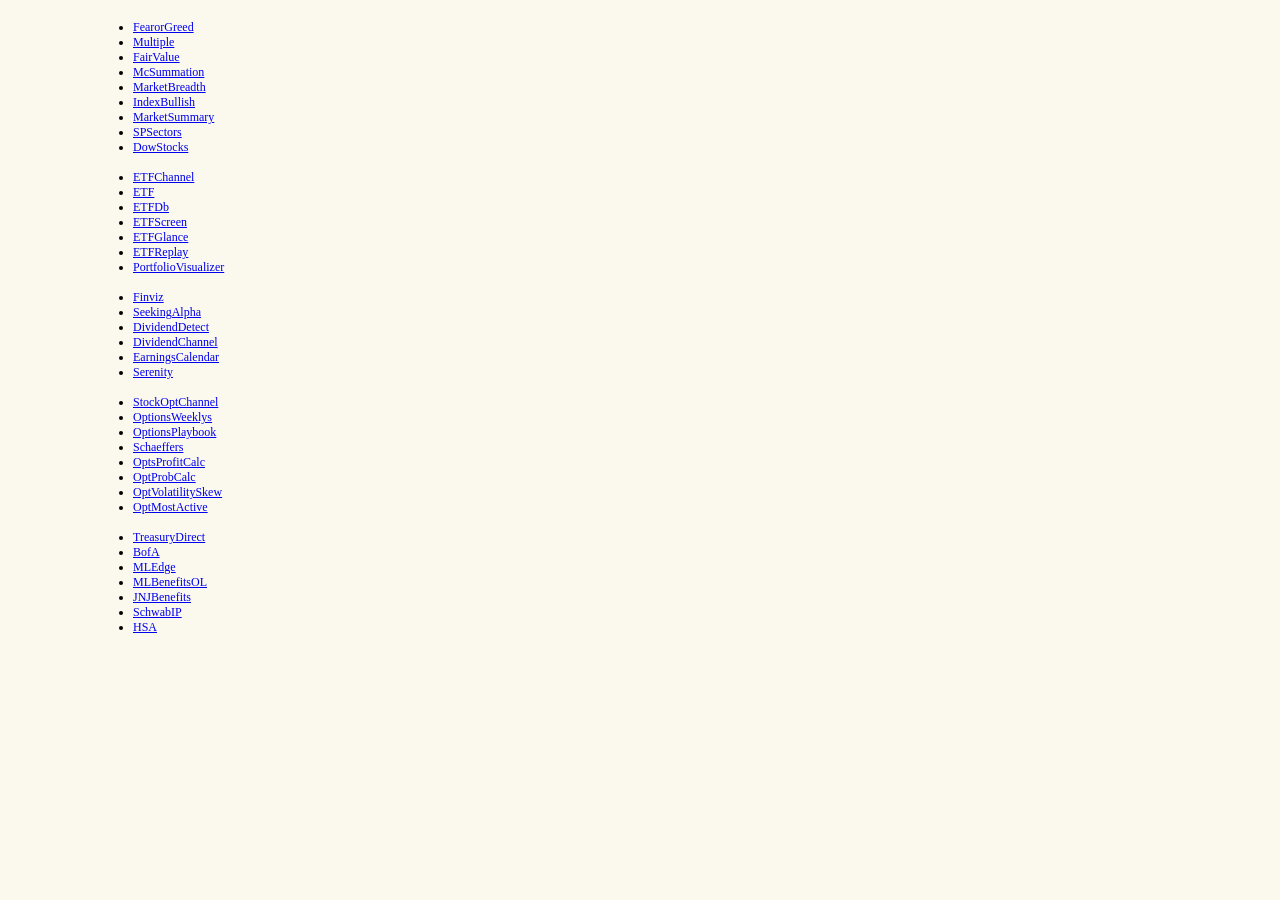
<file: index.htm>
﻿<!DOCTYPE html>
<html>
<head>
    <title>Market Links</title>
    <link rel="stylesheet" type="text/css" href="markets.css" />
    <script src="https://code.jquery.com/jquery-3.7.1.min.js"></script>
    <script>
        if (!window.jQuery) {
            document.write('<script src="./scripts/jquery-3.7.1.min.js"><\/script>');
        }
    </script>
    <script src="markets.js"></script>
</head>
<body>
    <div id="header">
    </div>
    <div id="container">
        <div id="center" class="column">
            <object id="frame" class="frame" type="text/html" data="http://www.multpl.com"></object>
        </div>
        <div id="left" class="column">
            <label id="LabelSrc" class="label">
                Chart:</label>
            <select id="SelectQuoteSrc" class="select" title="Select a Chart Type.">
                <option value="FV">Finviz</option>
                <option value="RT">CNBC</option>         
                <option value="SC">StockCons</option>
                <option value="ES">ETF RR</option>
                <option value="PT">Position</option>                
                <option value="ST">Swing</option>
                <option value="DT">Daily</option>
                <option value="OP" selected>Options</option>
                <option value="EL">Elder</option>

            </select>
            <p></p>
            <label id="tickerlabel" class="label">
                Ticker:</label>
            <input type="text" id="tickertext" title="Enter a ticker.">
            <input type="submit" id="go" value="Go"> 
            <ul id="etflist">
                <li><a target="_blank" href="javascript: void(0)">DIA</a></li>
                <li><a target="_blank" href="javascript: void(0)">SPY</a></li>
                <li><a target="_blank" href="javascript: void(0)">QQQ</a></li>
                <li><a target="_blank" href="javascript: void(0)">IWM</a></li>
                <li><a target="_blank" href="javascript: void(0)">EFA</a></li>
                <li><a target="_blank" href="javascript: void(0)">EEM</a></li>
                <li><a target="_blank" href="javascript: void(0)">TLT</a></li>                
                <li><a target="_blank" href="javascript: void(0)">GLD</a></li>
                <li><a target="_blank" href="javascript: void(0)">SLV</a></li>
                <li><a target="_blank" href="javascript: void(0)">USO</a></li>
                <li><a target="_blank" href="javascript: void(0)">GDX</a></li>                              
                <li><a target="_blank" href="javascript: void(0)">VXX</a></li>                                           
                <br>
                <li><a target="_blank" href="javascript: void(0)">XLP</a></li>
                <li><a target="_blank" href="javascript: void(0)">XLV</a></li>
                <li><a target="_blank" href="javascript: void(0)">XLU</a></li>
                <li><a target="_blank" href="javascript: void(0)">XLK</a></li>
                <li><a target="_blank" href="javascript: void(0)">XLY</a></li>
                <li><a target="_blank" href="javascript: void(0)">XLI</a></li>
                <li><a target="_blank" href="javascript: void(0)">XLE</a></li>
                <li><a target="_blank" href="javascript: void(0)">XLB</a></li>
                <li><a target="_blank" href="javascript: void(0)">XLF</a></li>
                <li><a target="_blank" href="javascript: void(0)">XLC</a></li>
                <li><a target="_blank" href="javascript: void(0)">XLRE</a></li>
                <br>
                <li><a target="_blank" href="javascript: void(0)">VT</a></li>
                <li><a target="_blank" href="javascript: void(0)">VTI</a></li>
                <li><a target="_blank" href="javascript: void(0)">VXUS</a></li>
                <li><a target="_blank" href="javascript: void(0)">BND</a></li>
                <li><a target="_blank" href="javascript: void(0)">BNDX</a></li>
                <li><a target="_blank" href="javascript: void(0)">BSV</a></li>
                <li><a target="_blank" href="javascript: void(0)">DBC</a></li>
                <br>                                
                <li><a target="_blank" href="javascript: void(0)">VIG</a></li>
                <li><a target="_blank" href="javascript: void(0)">VYM</a></li>
                <li><a target="_blank" href="javascript: void(0)">VNQ</a></li>
                <li><a target="_blank" href="javascript: void(0)">PFF</a></li>
                <li><a target="_blank" href="javascript: void(0)">VGIT</a></li>                     
                <li><a target="_blank" href="javascript: void(0)">VGSH</a></li>
                <li><a target="_blank" href="javascript: void(0)">TIP</a></li>
                <li><a target="_blank" href="javascript: void(0)">STIP</a></li>
            </ul>
        </div>
        <div id="right" class="column">
            <ul id="links">
                <li><a target="_blank" href="https://money.cnn.com/data/fear-and-greed/?iid=MKT_Sub">FearorGreed</a></li>
                <li><a target="_blank" href="https://www.multpl.com/">Multiple</a></li>
                <li><a target="_blank" href="https://www.morningstar.com/markets/fair-value">FairValue</a></li>
                <li><a target="_blank" href="https://stockcharts.com/freecharts/candleglance.html?$NYSI,$NASI">McSummation</a></li>
                <li><a target="_blank" href="https://stockcharts.com/freecharts/candleglance.html?$NYAD,$NYHL,$NAAD,$NAHL,$AMAD,$AMHL">MarketBreadth</a></li>
                <li><a target="_blank" href="https://stockcharts.com/freecharts/candleglance.html?$BPNYA,$BPCOMPQ,$BPOEX,$BPNDX,$BPSPX,$BPINDU">IndexBullish</a></li>
                <li><a target="_blank" href="https://stockcharts.com/freecharts/marketsummary.html">MarketSummary</a></li>                    
                <li><a target="_blank" href="https://stockcharts.com/freecharts/candleglance.html?XLB,XLE,XLF,XLI,XLK,XLP,XLRE,XLU,XLV,XLY,$INDU,$SPX">SPSectors</a></li>
                <li><a target="_blank" href="https://stockcharts.com/freecharts/candleglance.html?[DOW]">DowStocks</a></li>
                <br>
                <li><a target="_blank" href="https://www.etfchannel.com">ETFChannel</a></li>
                <li><a target="_blank" href="https://www.etf.com">ETF</a></li>
                <li><a target="_blank" href="https://etfdb.com">ETFDb</a></li>
                <li><a target="_blank" href="https://www.etfscreen.com/index.php">ETFScreen</a></li>
                <li><a target="_blank" href="https://stockcharts.com/freecharts/candleglance.html?VTI,VEA,VWO,BND,MUB,LQD,BNDX,EMLC,VNQ,RWX,IAU,SLV">ETFGlance</a></li>
                <li><a target="_blank" href="https://www.etfreplay.com/combine.aspx">ETFReplay</a></li>
                <li><a target="_blank" href="https://www.portfoliovisualizer.com/backtest-portfolio">PortfolioVisualizer</a></li>
                <br>
                <li><a target="_blank" href="https://finviz.com/">Finviz</a></li>                
                <li><a target="_blank" href="https://seekingalpha.com/">SeekingAlpha</a></li>
                <li><a target="_blank" href="https://www.dividenddetective.com/">DividendDetect</a></li>
                <li><a target="_blank" href="https://www.dividendchannel.com/">DividendChannel</a></li>
                <li><a target="_blank" href="https://www.earningswhispers.com/calendar.asp">EarningsCalendar</a></li>
                <li><a target="_blank" href="https://www.serenitystocks.com/">Serenity</a></li>
                <br>
                <li><a target="_blank" href="https://www.stockoptionschannel.com/">StockOptChannel</a></li>
                <li><a target="_blank" href="https://www.cboe.com/available_weeklys/">OptionsWeeklys</a></li>
                <li><a target="_blank" href="https://www.optionsplaybook.com/">OptionsPlaybook</a></li>                                
                <li><a target="_blank" href="https://www.schaeffersresearch.com/education">Schaeffers</a></li>
                <li><a target="_blank" href="https://www.optionsprofitcalculator.com/">OptsProfitCalc</a></li>
                <li><a target="_blank" href="https://www.optionistics.com/calculators/probability-calculator">OptProbCalc</a></li>
                <li><a target="_blank" href="https://www.optionistics.com/screener/volatility-skew">OptVolatilitySkew</a></li>
                <li><a target="_blank" href="https://www.optionseducation.org/toolsoptionquotes/today-s-most-active-options">OptMostActive</a></li>
                <br>
                <li><a target="_blank" href="https://www.treasurydirect.gov/RS/UN-Display.do">TreasuryDirect</a></li>
                <li><a target="_blank" href="https://www.bankofamerica.com/index.jsp">BofA</a></li>
                <li><a target="_blank" href="https://olui2.fs.ml.com/login/login.aspx">MLEdge</a></li>
                <li><a target="_blank" href="https://www.benefits.ml.com">MLBenefitsOL</a></li>
                <li><a target="_blank" href="https://leplb0260.upoint.alight.com/web/jnjbsc/login?forkPage=false">JNJBenefits</a></li> 
                <li><a target="_blank" href="https://hg.schwab.com/client/#/login?return=%2Fpublic%2Fintelligent%2Fhome.html">SchwabIP</a></li> 
                <li><a target="_blank" href="https://myhealth.bankofamerica.com/login.aspx">HSA</a></li>         
            </ul>
        </div>
    </div>
    <div id="footer">
    </div>
</body>
</html>
</file>
<file: markets.css>
﻿body {
  min-width: 310px;      /* 2x LC width + RC width */
  background-color: #fbf9ee;
  font-family: 'Segoe UI';
  font-size: 12px;
}
#container .column {
  position: relative;
  float: left;
}
#container .label {
  width: 60px;          /* LC width */
  margin-left: 6px;
  font-family: 'Segoe UI';
  font-size: small;
}
#container .select {
  width: 60px;          /* LC width */
  margin-left: 6px;
  font-family: 'Segoe UI';
  font-size: 12px;
}
#container {
  padding-left: 85px;   /* LC width */
  padding-right: 150px;  /* RC width */
}
#center {
  width: 100%;
  height: 95%;
}
#left {
  width: 85px;          /* LC width */
  right: 85px;          /* LC width */
  margin-left: -100%;
}
#right {
  width: 150px;          /* RC width */
  margin-right: -150px;  /* RC width */
}
#footer {
  clear: both;
}
#header {
  text-align :center;
}
#frame {
	width:inherit;
	height:780px;
}
#tickertext {
  width: 55px;          /* LC width */
  margin-left: 6px;
  font-family: 'Segoe UI';
  font-size: smaller;
}
#go{
   margin-left: 6px;    
}
</file>
